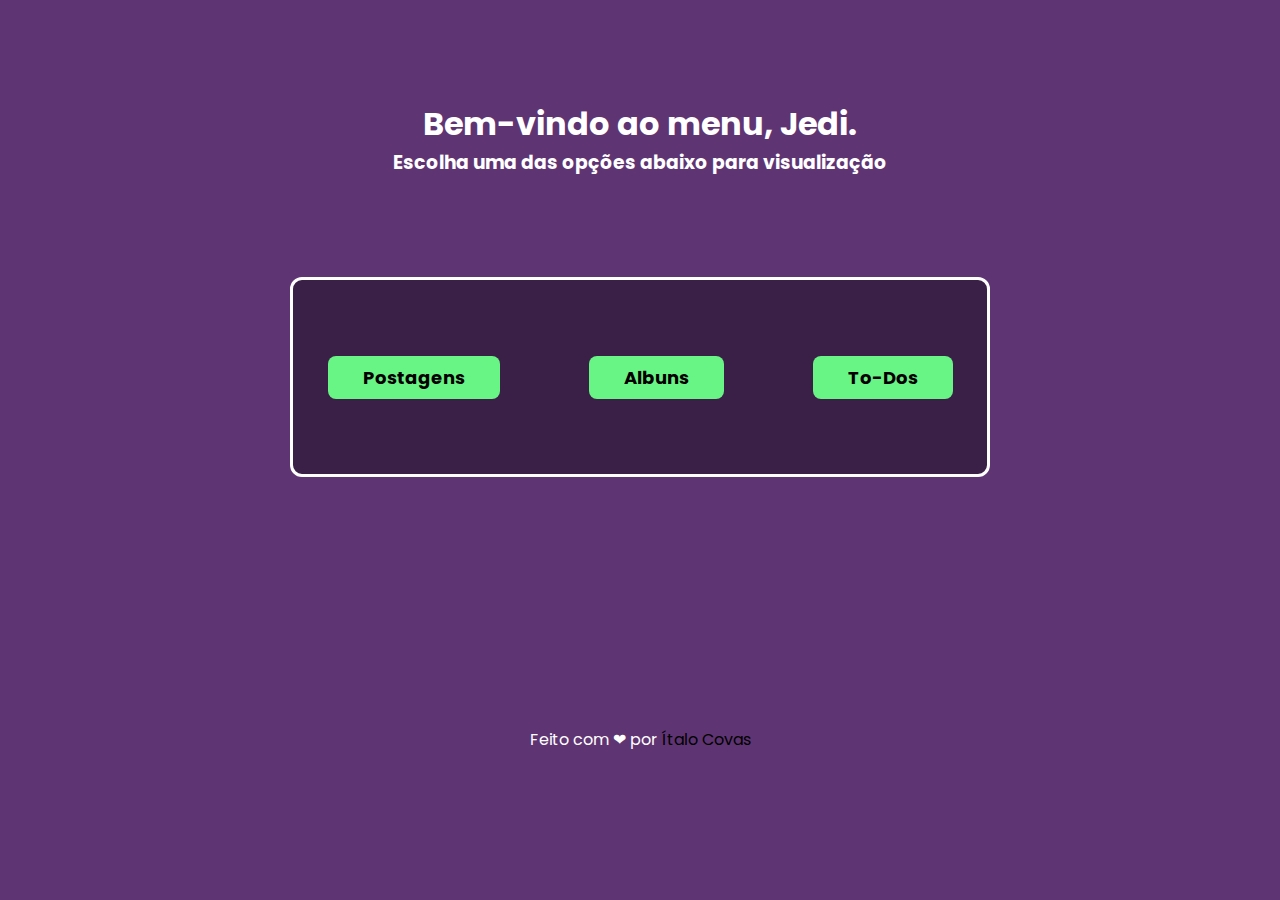
<file: index.html>
<!DOCTYPE html>
<html lang="en">
<head>
    <meta charset="UTF-8">
    <meta http-equiv="X-UA-Compatible" content="IE=edge">
    <meta name="viewport" content="width=device-width, initial-scale=1.0">
    <title>Desafio Framework Padawans</title>
    <link rel="stylesheet" href="./css/style.css">
</head>
<body>
    
    <header>
        <h1 class="title">Bem-vindo ao menu, Jedi.</h1>
        <h3 class="subTitle">Escolha uma das opções abaixo para visualização</h3>
    </header>

    <main>
        <div class="container">
            <div class="options">
                <a href="./posts.html"><button>Postagens</button></a>
                <a href="./albums.html"><button>Albuns</button></a>
                <a href="./todo.html"><button>To-Dos</button></a>
            </div>
        </div>
    </main>

    <footer> 
        <p>Feito com ❤ por <a href="https://portfolio-five-plum.vercel.app/" target="_blank">Ítalo Covas</a></p>
    </footer>
</body>
</html>
</file>
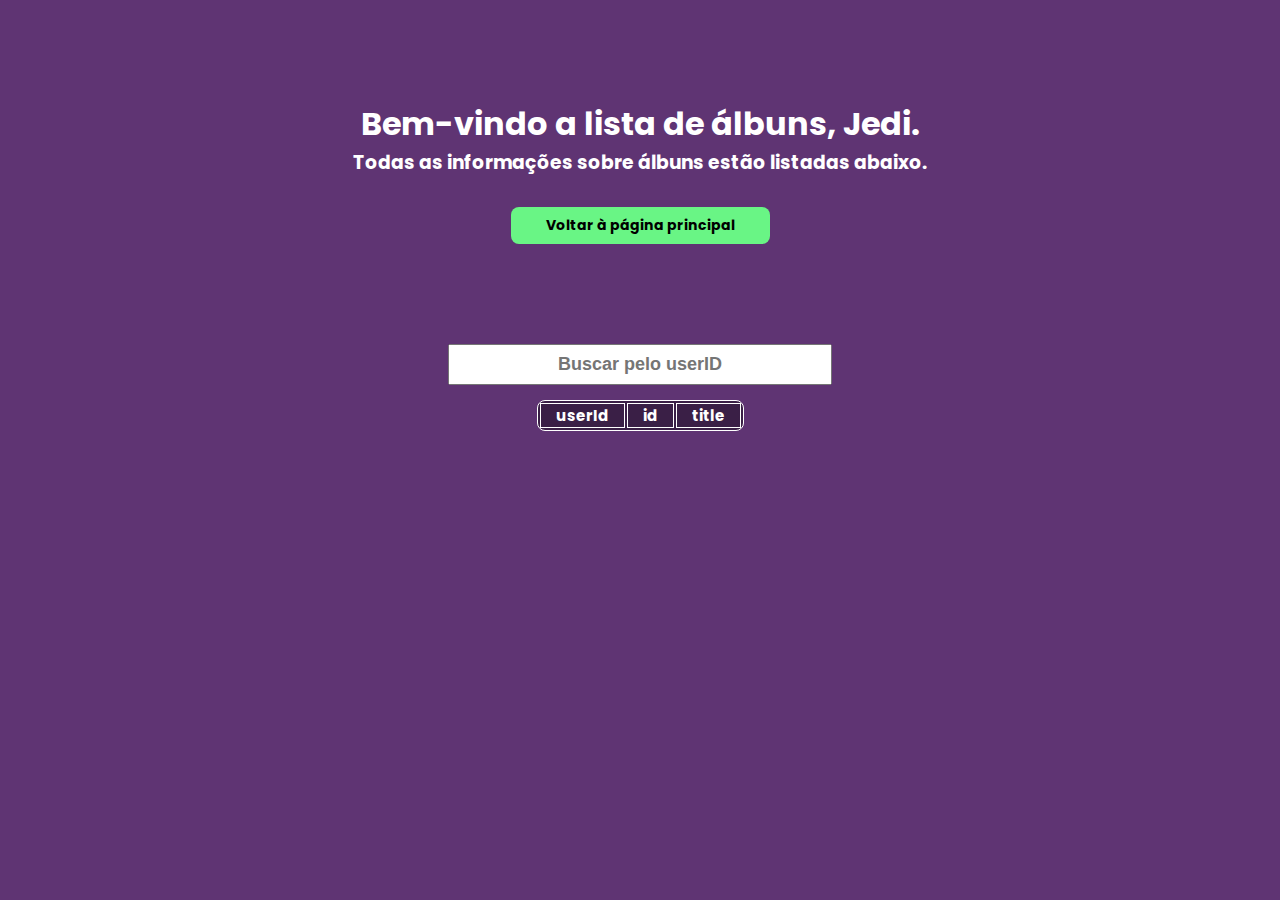
<file: albums.html>
<!DOCTYPE html>
<html lang="en">
<head>
    <meta charset="UTF-8">
    <meta http-equiv="X-UA-Compatible" content="IE=edge">
    <meta name="viewport" content="width=device-width, initial-scale=1.0">
    <title>Albuns</title>
    <link rel="stylesheet" href="./css/style.css">
</head>
<body>

    <header>
        <h1 class="title">Bem-vindo a lista de álbuns, Jedi.</h1>
        <h3 class="subTitle">Todas as informações sobre álbuns estão listadas abaixo.</h3>
        <a href="./index.html" class="return">Voltar à página principal</a>
    </header>

    <div class="search-box">
    <input type="text" id="search" placeholder="Buscar pelo userID"> 
    </div>

    <div class="container">
        <table id="general-table" border="1" bordercolor="white">
            <thead>
                <tr>
                    <th>userId</th>
                    <th>id</th>
                    <th>title</th>
                </tr>
            </thead>

            <tbody id="albumTBody">

            </tbody>
        </table>
    </div>

    <script src="/js/albums.js" ></script>

</body>
</html>
</file>
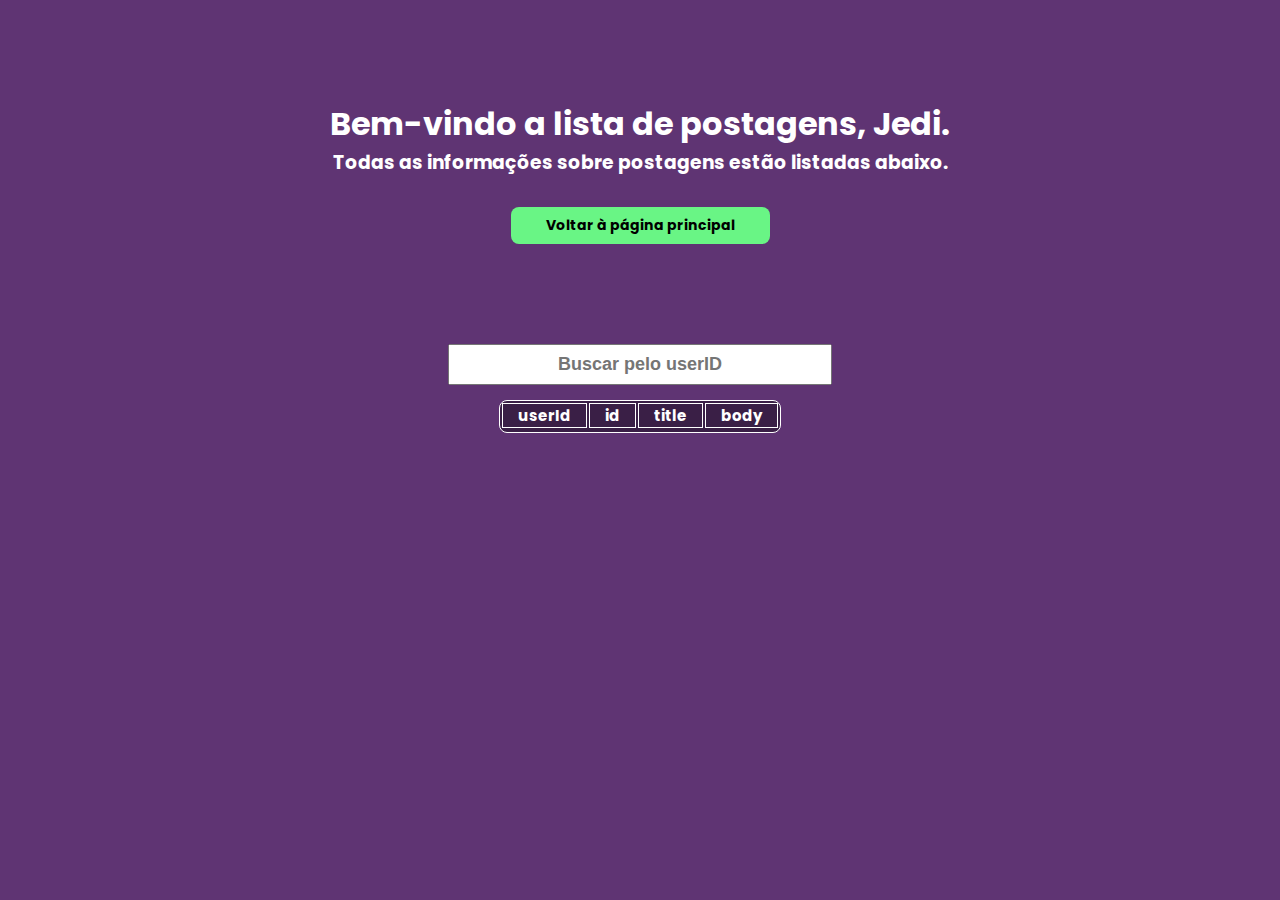
<file: posts.html>
<!DOCTYPE html>
<html lang="en">
<head>
    <meta charset="UTF-8">
    <meta http-equiv="X-UA-Compatible" content="IE=edge">
    <meta name="viewport" content="width=device-width, initial-scale=1.0">
    <title>Postagens</title>
    <link rel="stylesheet" href="./css/style.css">
</head>
<body>

    <header>
        <h1 class="title">Bem-vindo a lista de postagens, Jedi.</h1>
        <h3 class="subTitle">Todas as informações sobre postagens estão listadas abaixo.</h3>
        <a href="./index.html" class="return">Voltar à página principal</a>
    </header>

    <div class="search-box">
        <input type="text" id="search" placeholder="Buscar pelo userID"> 
    </div>

    <div class="container">
        <table id="general-table" border="1" bordercolor="white">
            <thead>
                <tr>
                    <th>userId</th>
                    <th>id</th>
                    <th>title</th>
                    <th>body</th>
                </tr>
            </thead>

            <tbody id="postsTBody">
                <tr>
                </tr>
            </tbody>
        </table>
    </div>
    <script src="./js/posts.js" ></script>
</body>
</html>
</file>
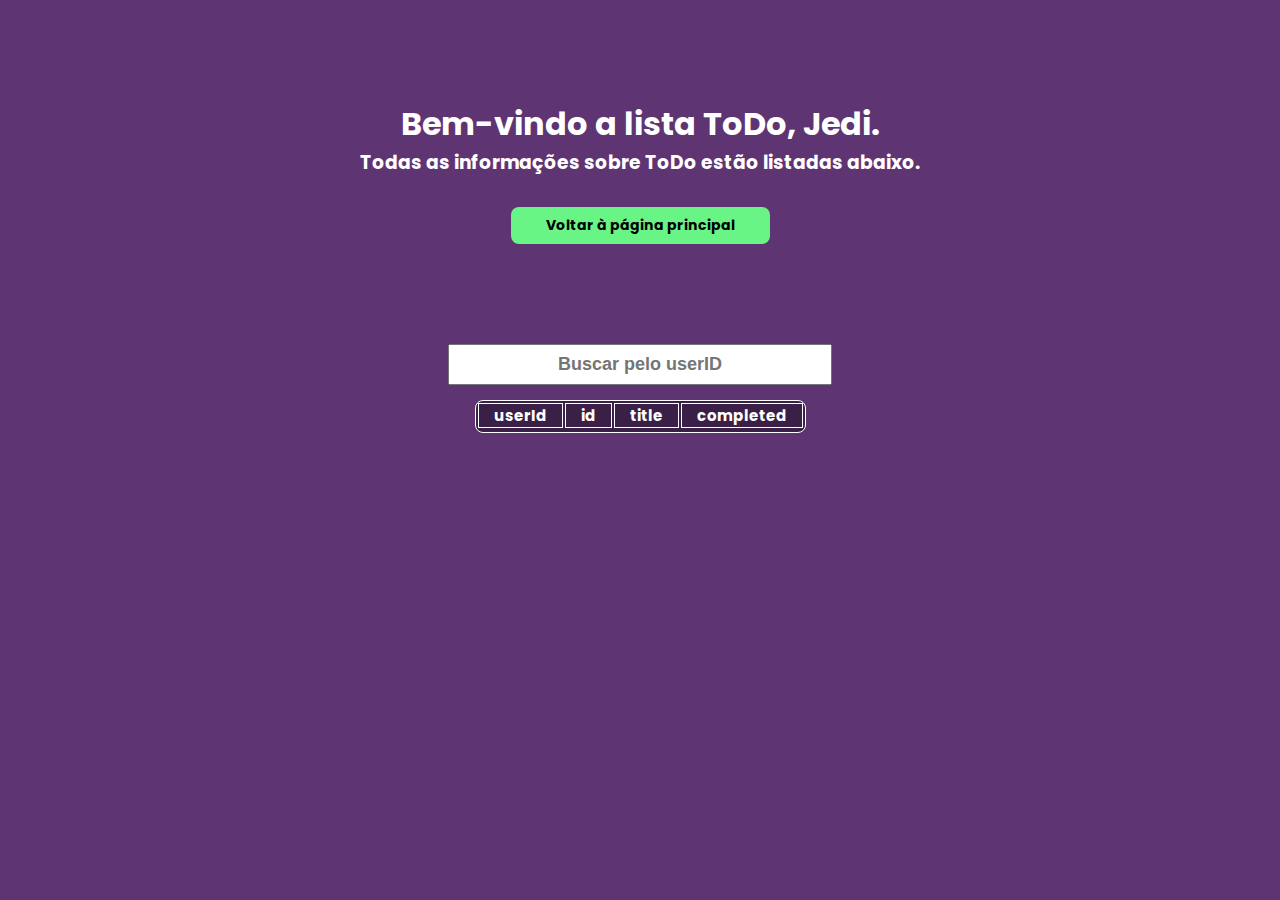
<file: todo.html>
<!DOCTYPE html>
<html lang="en">
<head>
    <meta charset="UTF-8">
    <meta http-equiv="X-UA-Compatible" content="IE=edge">
    <meta name="viewport" content="width=device-width, initial-scale=1.0">
    <title>ToDo</title>
    <link rel="stylesheet" href="./css/style.css">
</head>
<body>

    <header>
        <h1 class="title">Bem-vindo a lista ToDo, Jedi.</h1>
        <h3 class="subTitle">Todas as informações sobre ToDo estão listadas abaixo.</h3>
        <a href="./index.html" class="return">Voltar à página principal</a>
    </header>

    <div class="search-box">
        <input type="text" id="search" placeholder="Buscar pelo userID"> 
    </div>
    

    <div class="container">
        <table id="general-table" border="1" bordercolor="white">
            <thead>
                <tr>
                    <th>userId</th>
                    <th>id</th>
                    <th>title</th>
                    <th>completed</th>
                </tr>
            </thead>

            <tbody id="todoTBody">
                <tr>
                </tr>
            </tbody>
        </table>
    </div>
    <script src="./js/todo.js" ></script>
</body>
</html>
</file>
<file: css/style.css>
@import url("https://fonts.googleapis.com/css2?family=Poppins:wght@300;400;600&display=swap");
* {
  -webkit-box-sizing: border-box;
          box-sizing: border-box;
  padding: 0;
  margin: 0;
}

html {
  scroll-behavior: smooth;
}

body {
  background: #5F3473;
}

body, button {
  font-family: 'Poppins', sans-serif;
}

h1, h3 {
  text-align: center;
  color: white;
}

a {
  text-decoration: none;
}

button {
  cursor: pointer;
}

header {
  display: -webkit-box;
  display: -ms-flexbox;
  display: flex;
  -webkit-box-orient: vertical;
  -webkit-box-direction: normal;
      -ms-flex-direction: column;
          flex-direction: column;
  -webkit-box-align: center;
      -ms-flex-align: center;
          align-items: center;
  -webkit-box-pack: center;
      -ms-flex-pack: center;
          justify-content: center;
}

.return {
  border: none;
  background: #69F585;
  color: black;
  border-radius: 8px;
  padding: 8px 35px;
  font-weight: bold;
  font-size: 14px;
  cursor: pointer;
  margin-top: 30px;
}

.return:hover {
  background: #69F560;
  -webkit-transform: scale(1.025);
          transform: scale(1.025);
  -webkit-transition: .4s ease-in-out;
  transition: .4s ease-in-out;
}

.search-box {
  display: -webkit-box;
  display: -ms-flexbox;
  display: flex;
  -webkit-box-pack: center;
      -ms-flex-pack: center;
          justify-content: center;
}

.search-box input[type="text"] {
  text-align: center;
  font-size: 18px;
  font-weight: bold;
  margin: 100px 0 15px;
  width: 30%;
  padding: 8px;
}

.title {
  margin-top: 100px;
}

.container {
  display: -webkit-box;
  display: -ms-flexbox;
  display: flex;
  -webkit-box-pack: center;
      -ms-flex-pack: center;
          justify-content: center;
}

.options {
  display: -webkit-box;
  display: -ms-flexbox;
  display: flex;
  -ms-flex-pack: distribute;
      justify-content: space-around;
  -webkit-box-align: center;
      -ms-flex-align: center;
          align-items: center;
  margin-top: 100px;
  background: #3A1F46;
  border: 3px solid white;
  border-radius: 12px;
  width: 700px;
  height: 200px;
}

.options button {
  border: none;
  background: #69F585;
  color: black;
  border-radius: 8px;
  padding: 8px 35px;
  font-weight: bold;
  font-size: 18px;
  cursor: pointer;
}

.options button:hover {
  background: #69F560;
  -webkit-transform: scale(1.025);
          transform: scale(1.025);
  -webkit-transition: .4s ease-in-out;
  transition: .4s ease-in-out;
}

.options a + a {
  margin-left: 20px;
}

.container table {
  color: white;
  background: #3A1F46;
  text-align: center;
  font-size: 15px;
  font-weight: bold;
  border-radius: 8px;
}

.container table tr th {
  padding: 0px 15px;
}

footer {
  margin-top: 250px;
}

footer p {
  text-align: center;
  color: white;
}

footer p a {
  color: black;
}

/* Desktops pequenos */
/* Tablet */
@media (max-width: 767px) {
  .container .options {
    -webkit-box-orient: vertical;
    -webkit-box-direction: normal;
        -ms-flex-direction: column;
            flex-direction: column;
    -webkit-box-align: center;
        -ms-flex-align: center;
            align-items: center;
    width: 500px;
    height: 500px;
  }
  .container .options a + a {
    margin-left: unset;
    margin-top: 10px;
  }
  footer {
    margin-top: 100px;
  }
  .search-box input[type="text"] {
    font-size: 12px;
  }
  #general-table {
    width: 500px;
  }
}

/* Celular */
@media (max-width: 530px) {
  .title {
    font-size: 24px;
    margin-bottom: 10px;
  }
  .container .options {
    width: 300px;
    height: 500px;
  }
}
/*# sourceMappingURL=style.css.map */
</file>
